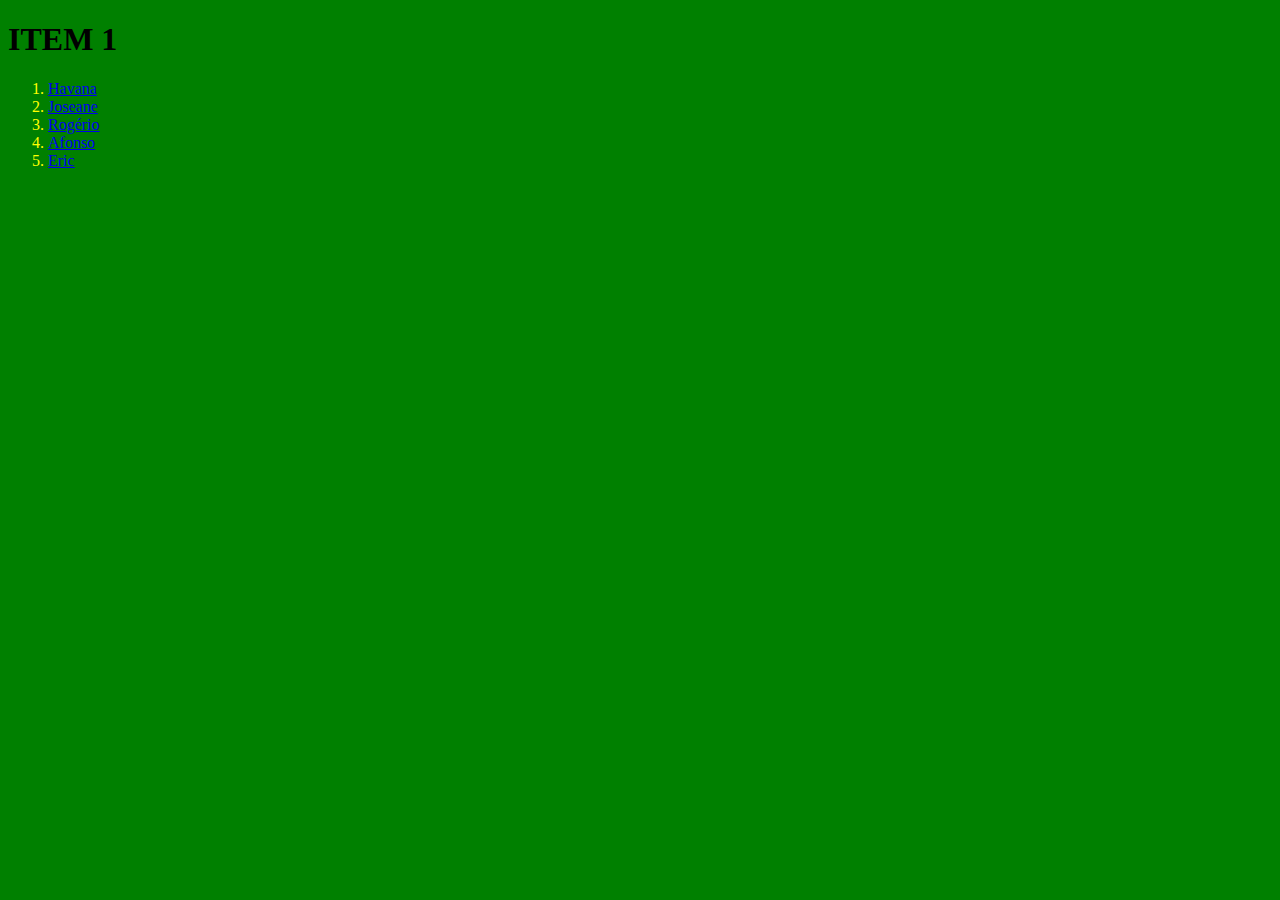
<file: index.html>
<!DOCTYPE html>
<html>
    <head>
        <meta charset="utf-8">
        <link rel="stylesheet" href="estilo.css">
    </head>
    <body>
        <h1>ITEM 1</h1>

        <ol>
            <li><a href="havana.html">Havana</a></li>
            <li><a href="joseane.html">Joseane</a></li>
            <li><a href="rogerio.html">Rogério</a></li>
            <li><a href="afonso.html">Afonso</a></li>
            <li><a href="eric.html">Eric</a></li>
        </ol>
    </body>
</html>
</file>
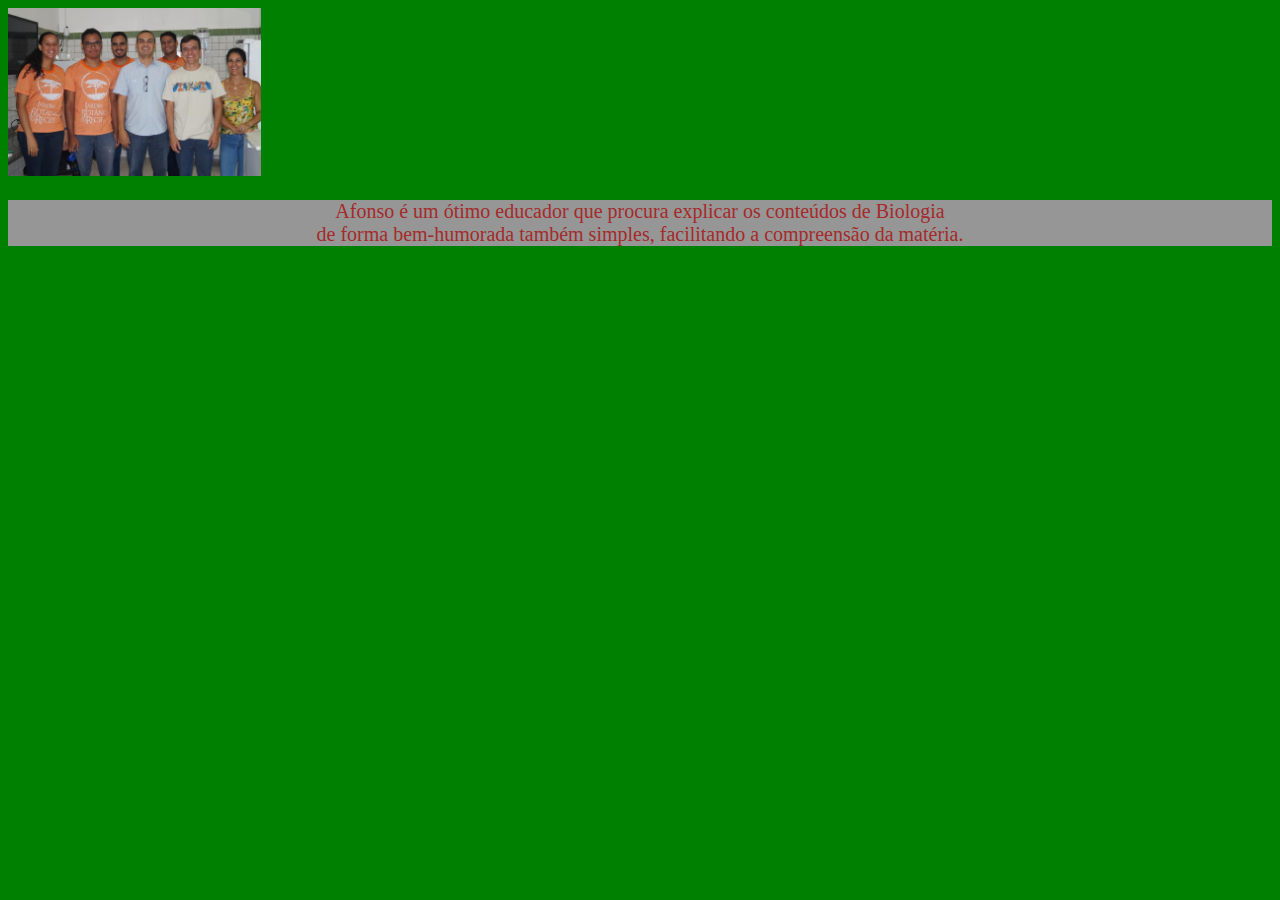
<file: afonso.html>
<!DOCTYPE html>
<html>
    <head><meta charset="utf-8">
    <link rel="stylesheet" href="estilo.css">
    </head>
    <body>
        <img src="./imagens/jardimbotanico.jpg"/>
        <p>
            Afonso é um ótimo educador que procura explicar os conteúdos de Biologia<br>
            de forma bem-humorada também simples, facilitando a compreensão da matéria.
        </p>
    </body>
</html>
</file>
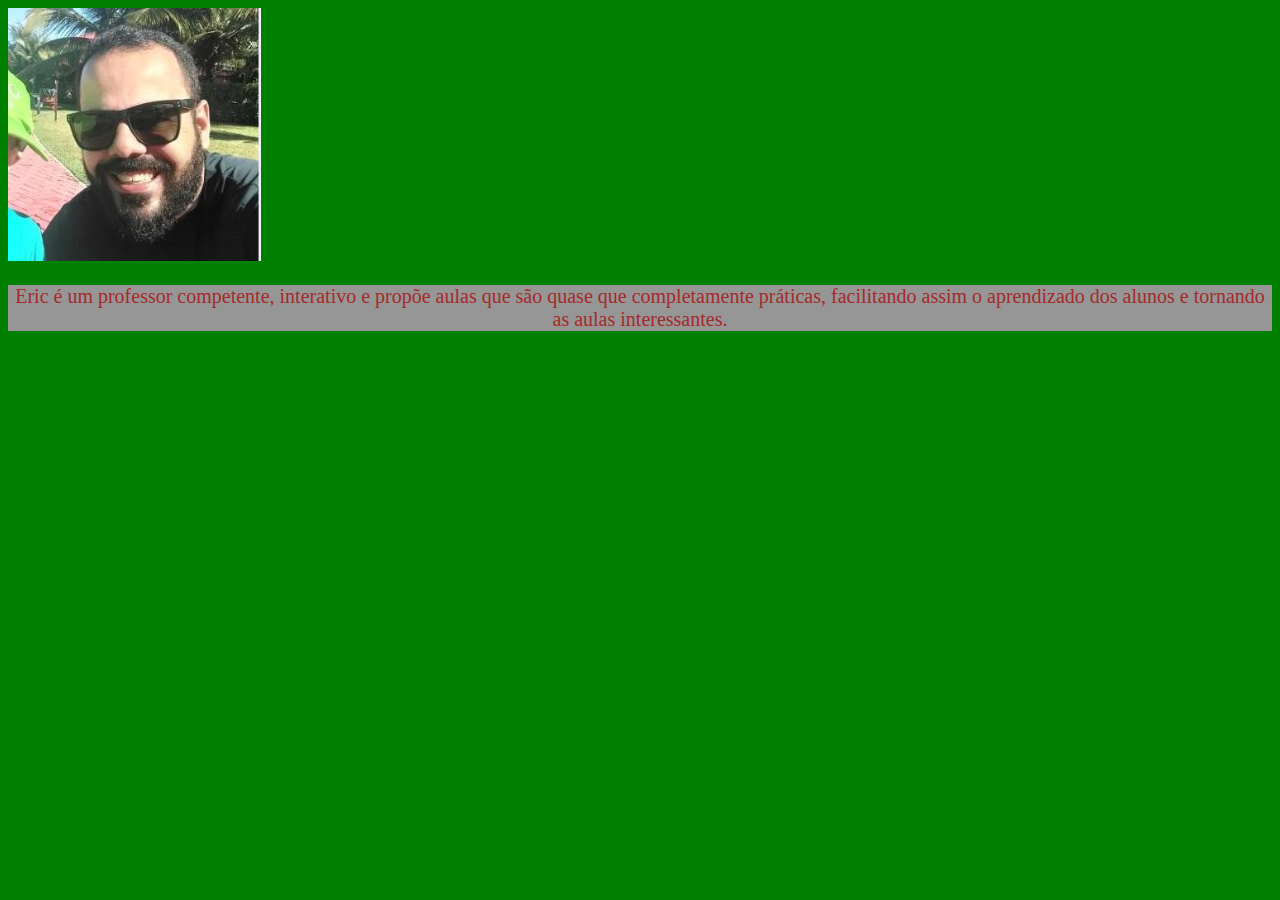
<file: eric.html>
<!DOCTYPE html>
<html>
    <head><meta charset="utf-8">
        <link rel="stylesheet" href="estilo.css">
    </head>
    <body>
        <img src="./imagens/des.jpg"/>
        <p>
           Eric é um professor competente, interativo e propõe aulas
            que são quase que completamente práticas, facilitando 
            assim o aprendizado dos alunos e tornando as aulas interessantes.      
        </p>
    </body>
</html>
</file>
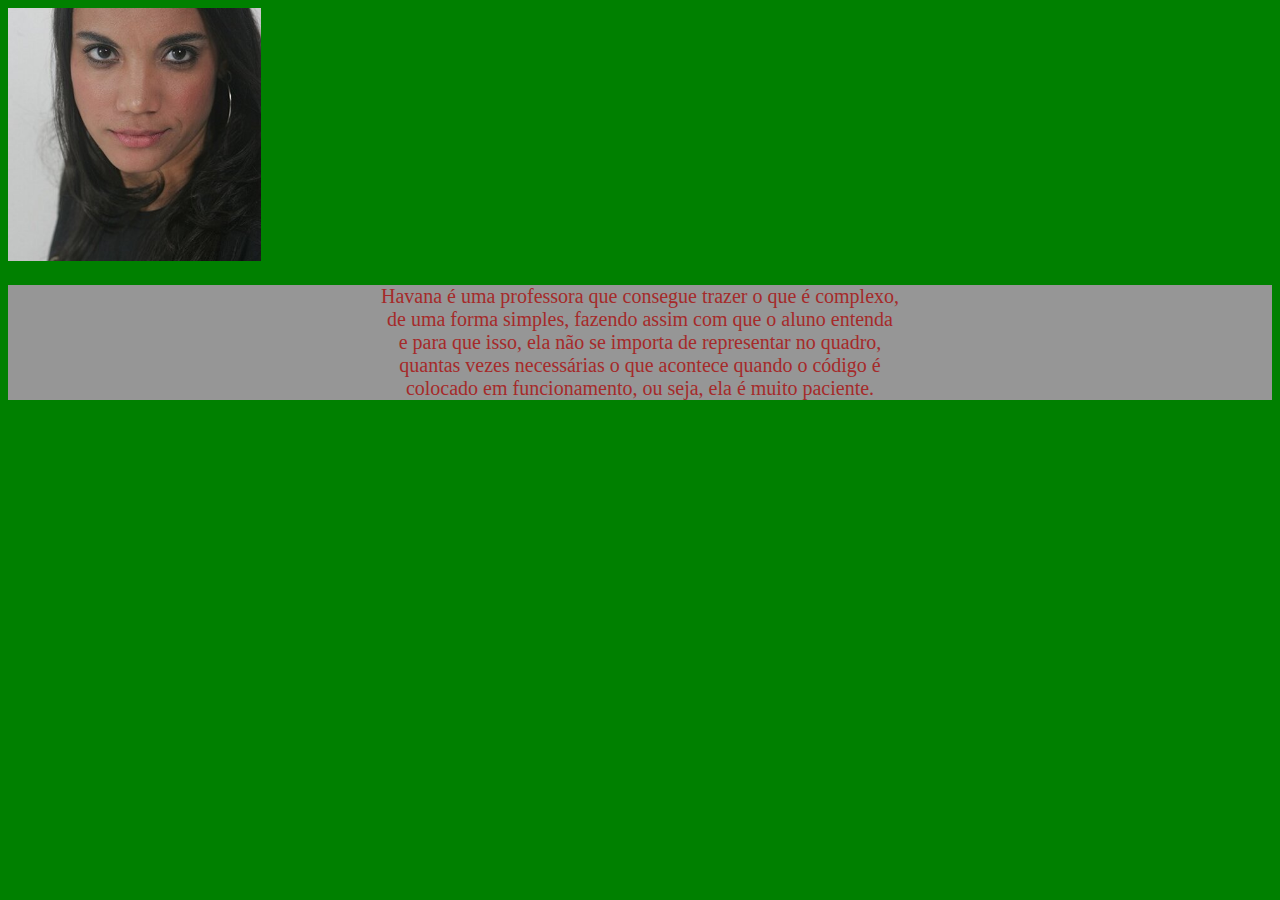
<file: havana.html>
<!DOCTYPE html>
<html>
    <head><meta charset="utf-8">
        <link rel="stylesheet" href="estilo.css">
    </head>
    <body>
        <img src="./imagens/hhh.jpg"/>
        <p>
            Havana é uma professora que consegue trazer o que é complexo,<br>
            de uma forma simples, fazendo assim com que o aluno entenda <br>e 
            para que isso, ela não se importa de representar no quadro, <br>
            quantas vezes necessárias o que acontece quando o código é <br>
            colocado em funcionamento, ou seja, ela é muito paciente.

        </p>
    </body>
</html>
</file>
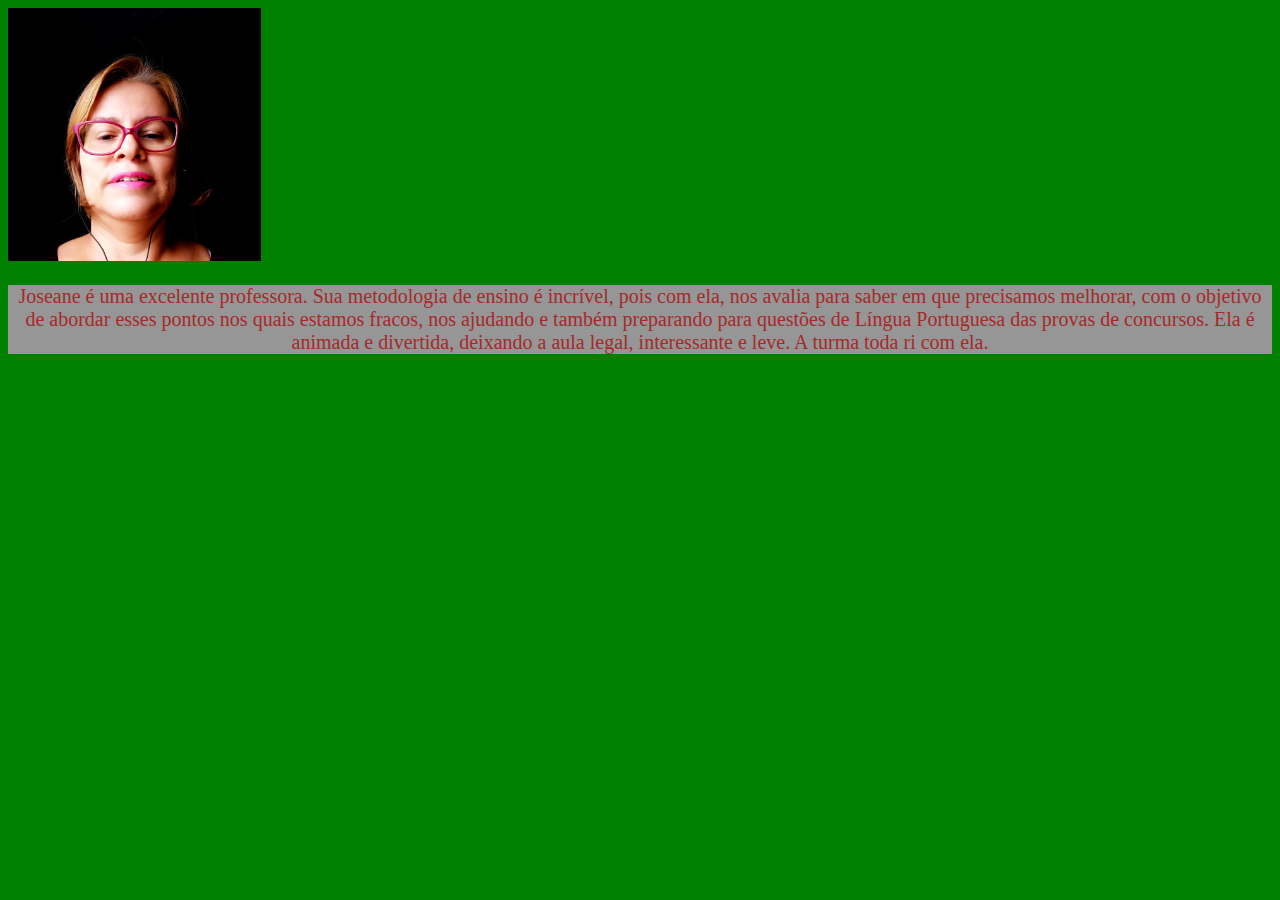
<file: joseane.html>
<!DOCTYPE html>
<html>
    <head><meta charset="utf-8">
        <link rel="stylesheet" href="estilo.css">
    </head>
    <body>
        <img src="./imagens/jbpor.jpg"/>
        <p>
            Joseane é uma excelente professora.
            Sua metodologia de ensino é incrível, pois com ela, 
            nos avalia para saber em que precisamos melhorar, 
            com o objetivo de abordar esses pontos nos quais estamos fracos,
            nos ajudando e também preparando para questões de 
            Língua Portuguesa das provas de concursos. 
            Ela é animada e divertida, deixando a aula legal, interessante e leve.
            A turma toda ri com ela.
        </p>
    </body>
</html>
</file>
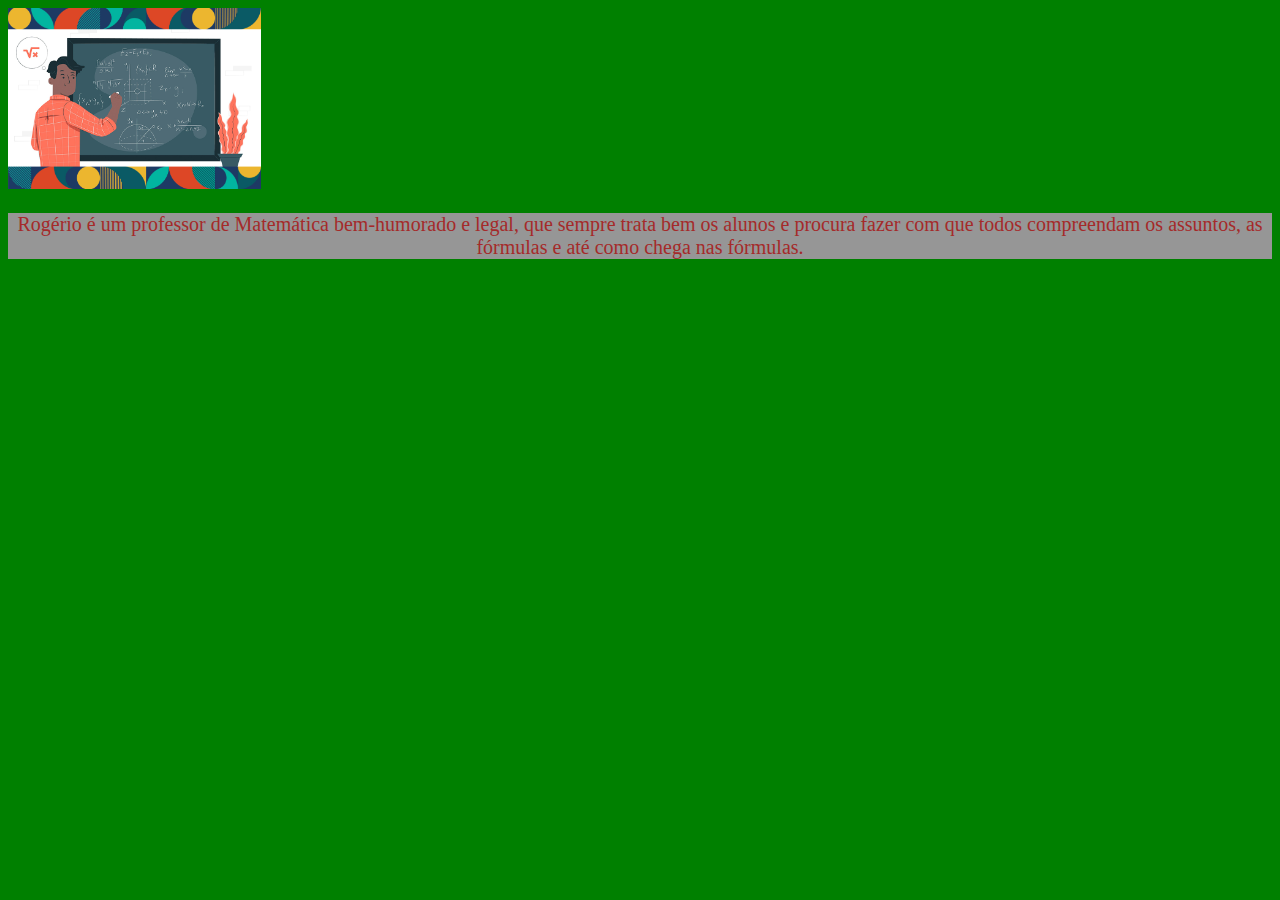
<file: rogerio.html>
<!DOCTYPE html>
<html>
    <head><meta charset="utf-8">
        <link rel="stylesheet" href="estilo.css">
    </head>
    <body>
        <img src="./imagens/matematica.jpg"/>
        <p>
            Rogério é um professor de Matemática bem-humorado e legal, que
            sempre trata bem os alunos e procura fazer com que todos compreendam
            os assuntos, as fórmulas e até como chega nas fórmulas.
        </p>
    </body>
</html>
</file>
<file: estilo.css>
p {
    background-color: rgb(150, 150, 150);
    color: brown;
    text-align: center;
    font-size: 20px;
}

img {
    width: 20%;
}

body {
    background-color: green;
}

li {
    color: yellow;
}
</file>
